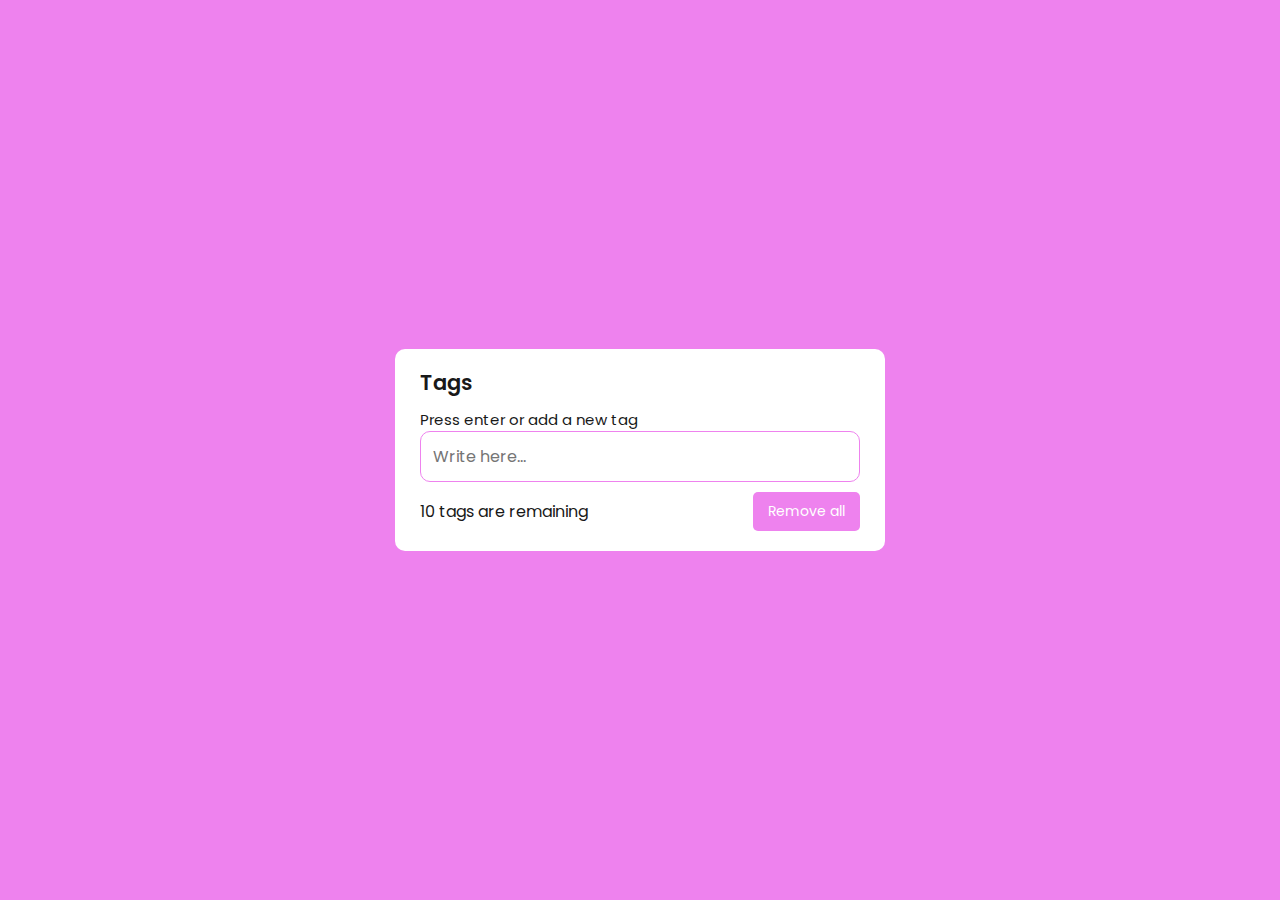
<file: addTags/index.html>
<!DOCTYPE html>
<html lang="en">

<head>
    <meta charset="UTF-8">
    <meta http-equiv="X-UA-Compatible" content="IE=edge">
    <meta name="viewport" content="width=device-width, initial-scale=1.0">
    <title>Add Tags</title>
    <link rel="stylesheet" href="./style.css">
    <link rel="stylesheet" href="https://unicons.iconscout.com/release/v4.0.0/css/thinline.css">
</head>

<body>
    <div class="wrapper">
        <div class="title">
            <!--<img src="" alt="icon">-->
            <h2>Tags</h2>
        </div>
        <div class="content">
            <p>Press enter or add a new tag</p>
            <div class="tag-box">
                <ul>
                    <input type="text" placeholder="Write here...">
                </ul>
            </div>
        </div>
        <div class="details">
            <p><span>10</span> tags are remaining</p>
            <button>Remove all</button>
        </div>
    </div>

    <script src="./script.js"></script>
</body>

</html>
</file>
<file: addTags/style.css>
@import url('https://fonts.googleapis.com/css2?family=Poppins:wght@400;500;600;700&display=swap');

:root {
    /*Colors*/
    --primaryColor: #ee82ee;
    --secondColor: #f5a7f5;
    --blackColor: #191919;
    --whiteColor: #fff;
    --silverColor: #d9d9d9;

    /*Border*/
    --radius10: .625rem;
    --radius5: .312rem;

    --borderStyle-Primary: 1px solid var(--primaryColor);
}

* {
    margin: 0;
    padding: 0;
    box-sizing: border-box;
    font-family: 'Poppins', sans-serif;
    color: var(--blackColor);
}

body {
    display: flex;
    align-items: center;
    justify-content: center;
    min-height: 100vh;
    background-color: var(--primaryColor);
}

.wrapper {
    width: 30.625rem;
    background-color: var(--whiteColor);
    border-radius: var(--radius10);
    padding: 18px 25px 20px;
}

.wrapper :where(.title, li, li i, .details) {
    display: flex;
    align-items: center;
}

.wrapper .title img {
    max-width: 21px;
}

.wrapper .title h2 {
    font-size: 21px;
    font-weight: 600;
    /*margin-left: 8px;*/
}

.wrapper .content {
    margin: 10px 0;
}

.content p {
    font-size: 15px;
}

.content ul {
    display: flex;
    flex-wrap: wrap;
    padding: 7px;
    border: var(--borderStyle-Primary);
    border-radius: var(--radius10);
}

.content ul li {
    list-style: none;
    background: var(--secondColor);
    padding: 5px 8px 5px 10px;
    margin: 4px 3px;
    border: var(--borderStyle-Primary);
    border-radius: var(--radius5);
}

.content ul li i {
    height: 20px;
    width: 20px;
    font-size: 12px;
    background: rgba(0, 0, 0, 0.1);
    color: rgba(0, 0, 0, 0.5);
    border-radius: 50%;
    padding: 3px 5px;
    justify-content: center;

    cursor: pointer;
    margin-left: 5px;
}

.content ul input {
    flex: 1;
    outline: none;
    padding: 5px;
    font-size: 16px;
    border: none;
}

.wrapper .details {
    justify-content: space-between;
}

.details button{
    border: none;
    outline: none;
    color: var(--whiteColor);
    font-size: 14px;
    cursor: pointer;
    padding: 9px 15px ;
    border-radius: var(--radius5);
    background: var(--primaryColor);
}
</file>
